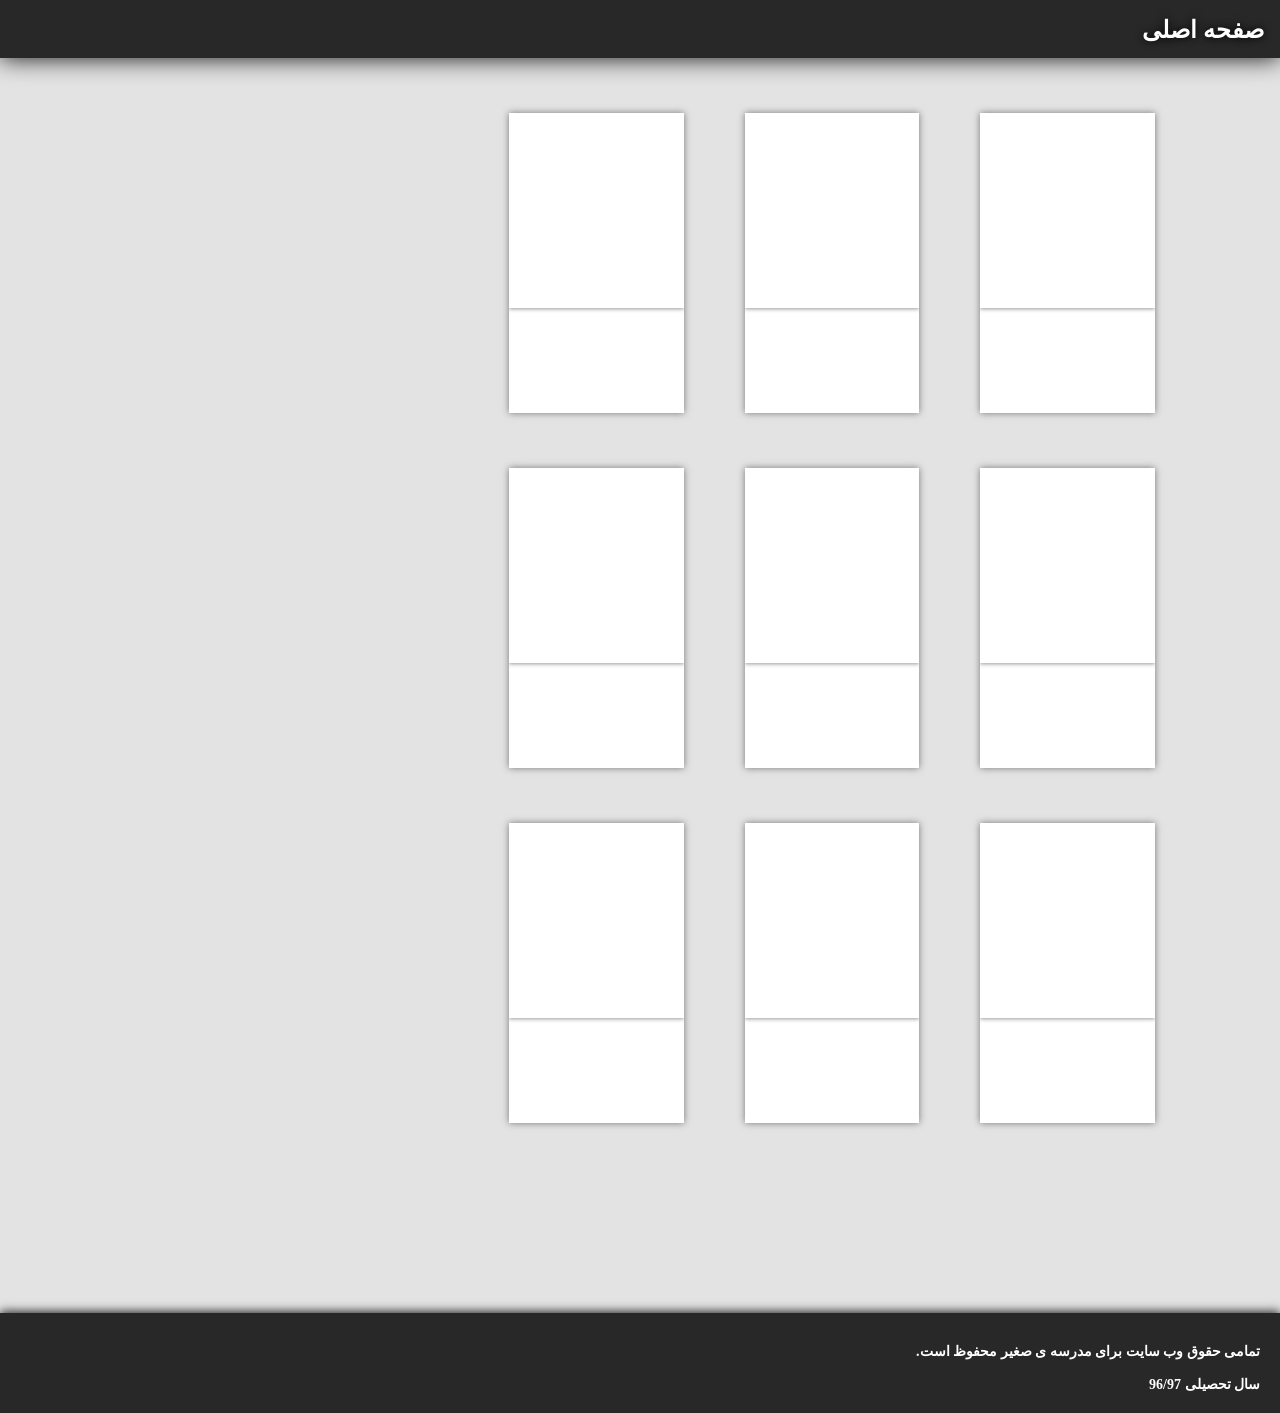
<file: news.html>
<!doctype html>
<html>
<head>
<meta charset="utf-8">
<title>news</title>
<link rel="stylesheet" href="style.css">
<script type="text/javascript" src="jquery-3.1.0.min.js"></script>
<script type="text/javascript" src="jquery.easing.1.3.js"></script>
<script type="text/javascript" src="js.js"></script>
</head>
<body>



<div id="page">



	<div id="menubar">
		<a href="index.php"><div id="blocks"><div class="blockstext">صفحه اصلی</div></div></a>

			
	</div>
	
	<div id="newsbox">
		
		<div class="newsitems">
			<div class="newspic"></div>
			<div class="newstitles"></div>
		</div>		
		<div class="newsitems">
			<div class="newspic"></div>
			<div class="newstitles"></div>
		</div>		
		<div class="newsitems">
			<div class="newspic"></div>
			<div class="newstitles"></div>
		</div>		
		<div class="newsitems">
			<div class="newspic"></div>
			<div class="newstitles"></div>
		</div>		
		<div class="newsitems">
			<div class="newspic"></div>
			<div class="newstitles"></div>
		</div>		
		<div class="newsitems">
			<div class="newspic"></div>
			<div class="newstitles"></div>
		</div>		
		<div class="newsitems">
			<div class="newspic"></div>
			<div class="newstitles"></div>
		</div>		
		<div class="newsitems">
			<div class="newspic"></div>
			<div class="newstitles"></div>
		</div>
		<div class="newsitems">
			<div class="newspic"></div>
			<div class="newstitles"></div>
		</div>

		
		
		
		
		
	</div>

	<div id="bottom">
		<div class="bottomtext">تمامی حقوق وب سایت برای مدرسه ی صغیر محفوظ است.<br><br>سال تحصیلی 96/97</div>
	</div>
	
	
	
	
	
</div>




</body>
</html>
</file>
<file: style.css>
body{
	margin: 0px; direction: rtl;
	background-color: #e3e3e3;
}
#page{
	position: absolute; padding-bottom:200px;
	top: 0px; height: auto;
	right: 0px; left: 0px;	width: auto;
}


#menubar{
	position: relative;
	margin-top: 0px; right: 0px; height: 58px; width: 100%;
	background-color: #282828; box-shadow: 0px 0px 25px #111;
	z-index: 1;
}


#banner{
	position:relative; 
	margin-top: 0px; margin-right: 0px; height: 280px; width: 100%;
	z-index: 0; 
}
.full{
	position: absolute;
	top: 0px; right: 0px; height: 100%; width: 100%; 
}
#bannertitle{
	position: absolute;
	top: 52%; right: 7%; padding: 13px; height: auto; width: 22%; text-align: justify; 
}

#newsbox{
	position: relative; float: right; padding-bottom: 90px;
	margin-top: 0px; margin-right: 5%; height: auto; width: 60%;
}
#sidebar{
	position: relative; float: right; margin-top: 55px; margin-right: 5%; width: 25%; height: 700px; 
	background-color: #e9e9e9; box-shadow: 0px 0px 8px #666; overflow: hidden;
}
.side{
	position: relative; right: 4%; margin-top: 3.3px; width: 92%; height: 60px; padding-left: 0.3px;
}
.titles{
	color: #BAD14E;
	font-family: Baskerville, "Palatino Linotype", Palatino, "Century Schoolbook L", "Times New Roman", "serif";
	font-weight: 900; font-size: 30.2px; text-shadow: 0px 0px 9px #666;
}
#picbox{
	position: relative; margin-top: 50px; margin-right: 10%; height: 500px; width: 80%; background-color: white; box-shadow: 0px 0px 9px #333; 
	overflow: hidden;
}
#picboxinside{
	position: absolute; top: 0px; right: 0px; height: 500px; width: 300%; overflow: hidden;
}
.buttonright{
	position: absolute; top:46%; right: 15px; height: 50px; width: 50px; background-color: brown; border-radius: 25px; box-shadow: 0px 0px 9px #333;
}
.buttonleft{
	position: absolute; top:46%; left: 15px; height: 50px; width: 50px; background-color: brown; border-radius: 25px; box-shadow: 0px 0px 9px #333;
}
.picsofbox{
	position: relative; float: right; margin-top: 0px; margin-right: 0px; height: 500px; width: 33.333%;
}

#blocks{
	position: relative; float: right;
	margin-top: 0px; margin-right: 0px;
	height: 100%; width: 12%; 
}
#sidebarbar{
	position: relative; margin-top: 0px; right: 0px; left: 0px; width: auto; height: 67px;
	background-color: #282828; box-shadow: 0px 0px 25px #111;
}
#ata{
	position: absolute; top:0px; right:0px; height:100%; width:100%; display:none; background-color:#E3E3E3; 
}
.blockstext{
	position: absolute; top: 0px; width: 100%; height: 100%; right: 0px;
	color: #fff; font-size: 24px; font-weight: 900; text-align: center; line-height: 60px;
	text-shadow: 0px 0px 9px #000;
}
.blockstextside{
	position: absolute; top: 0px; width: 100%; height: 100%; right: 0px;
	color: brown; font-size: 24px; font-weight: 900; line-height: 60px;
	text-shadow: 0px 0px 9px #000; padding: 0.3px; overflow: hidden;
}
.newsitems{
	position: relative; float: right;
	margin-top: 55px; margin-right: 8%;
	height: 300px; width: 22.6666%;
	background-color: #fff; 
	box-shadow: 0px 0px 7px #777;
	overflow: hidden;
}
.newspic{
	position: absolute;
	top: 0px; right: 0px; width: 100%; height: 65%;
	box-shadow: 0px 1px 4px #999;
}
.newstitles{
	position: absolute;
	top: 65%; right: 0px; left: 0px; width: auto; height: auto;
	color: #000; font-size:30px; font-weight: 700;
	text-align: justify; padding: 20px;
}
.newstext{
	
}
#bottom{
	position: absolute;
	bottom: 0px; right: 0px; height: 100px; width: 100%;
	background-color: #282828; box-shadow: 0px -2px 9px #333;
}
.bottomtext{
	position: absolute;
	right: 20px; top: 30px; 
	color: white; font-weight: 900;
	font-size: 14px;
}
</file>
